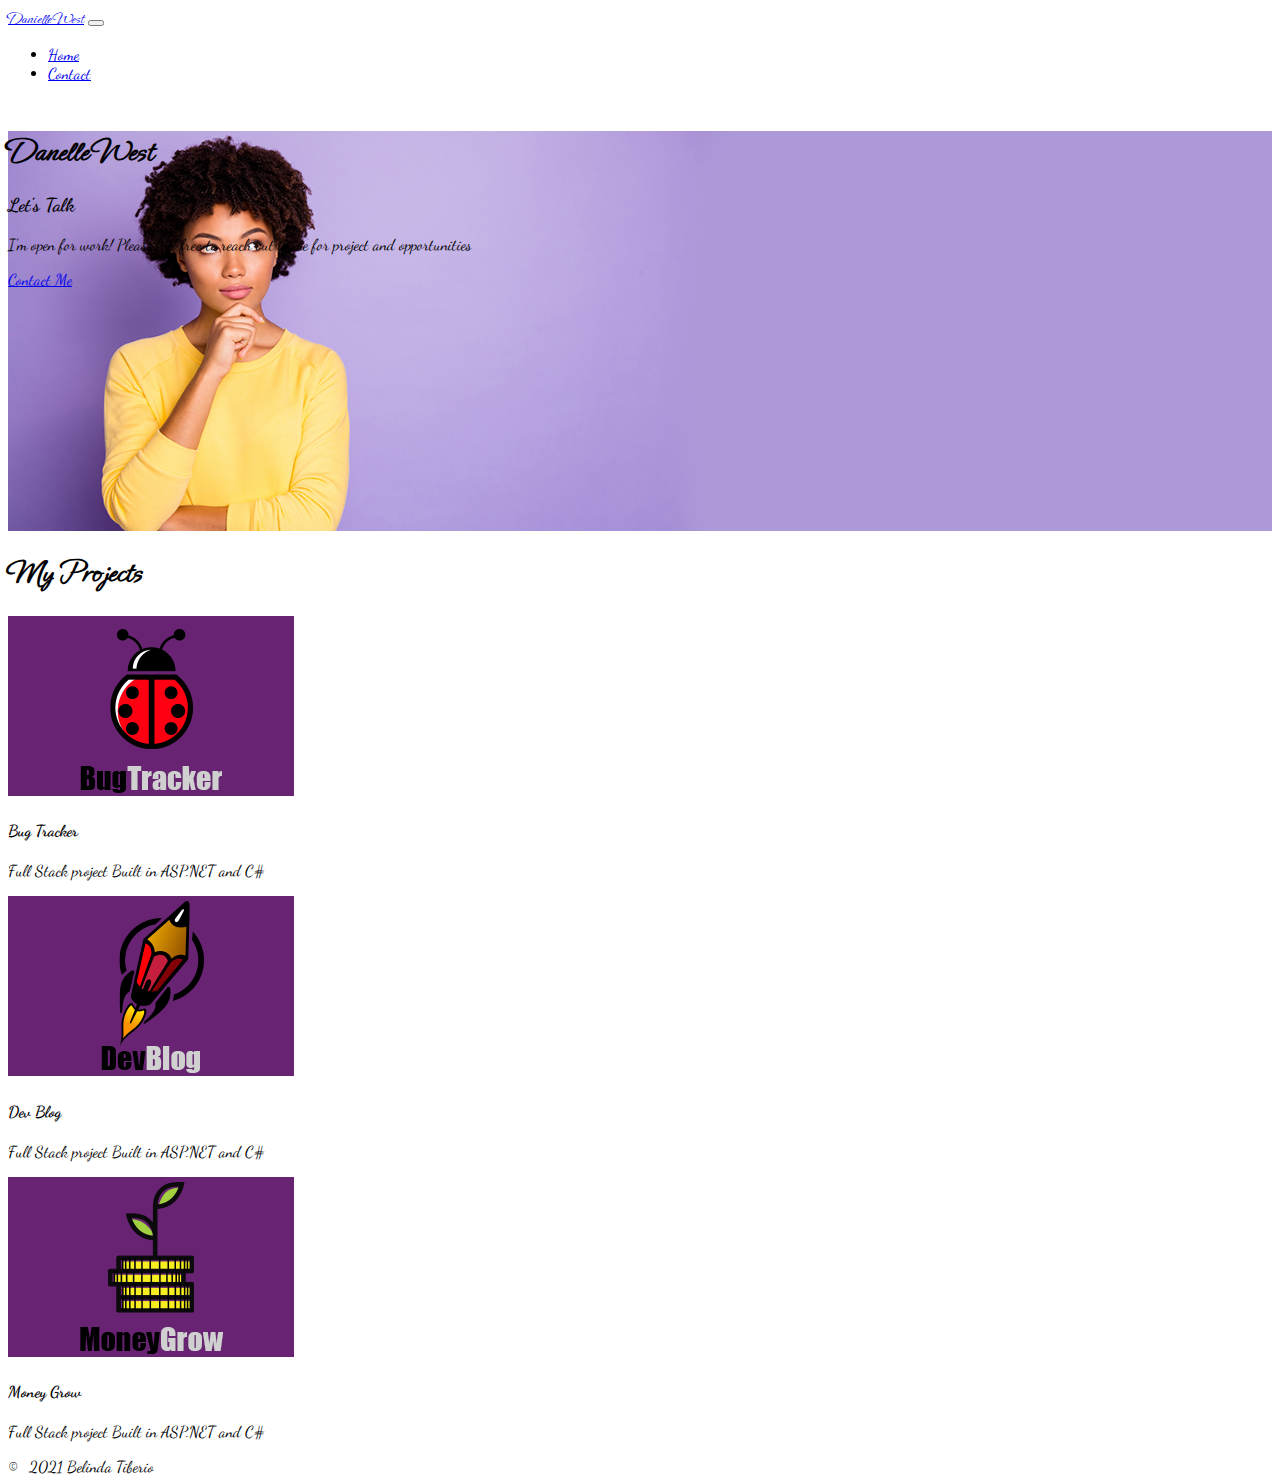
<file: index.html>
<!doctype html>
<html lang="en" class="h-100">

<head>
    <title>Danielle West - Full Stack Web Developer</title>
    <!-- Required meta tags -->
    <meta charset="utf-8">
    <meta name="viewport" content="width=device-width, initial-scale=1, shrink-to-fit=no">

    <!-- Bootstrap CSS -->
    <link href="https://cdn.jsdelivr.net/npm/bootstrap@5.1.3/dist/css/bootstrap.min.css" rel="stylesheet"
        integrity="sha384-1BmE4kWBq78iYhFldvKuhfTAU6auU8tT94WrHftjDbrCEXSU1oBoqyl2QvZ6jIW3" crossorigin="anonymous">

    <!-- Custom Fonts -->
    <link rel="preconnect" href="https://fonts.googleapis.com">
    <link rel="preconnect" href="https://fonts.gstatic.com" crossorigin>
    <link href="https://fonts.googleapis.com/css2?family=Dancing+Script&family=Ephesis&display=swap" rel="stylesheet">

    <!-- Custom CSS -->
    <link rel="stylesheet" href="/css/style.css">
    <link rel="stylesheet" href="/css/hoverCard.css">
    
</head>

<body class="d-flex flex-column h-100">

    <!-- NAV Bar-->
    <nav class="navbar navbar-expand-md navbar-dark fixed-top bg-dark">
        <div class="container-fluid">
            <a class="navbar-brand title" href="/index.html"><span class="fw-bold">Danielle</span>&nbsp;West</a>
            <button class="navbar-toggler" type="button" data-bs-toggle="collapse" data-bs-target="#navbarCollapse"
                aria-controls="navbarCollapse" aria-expanded="false" aria-label="Toggle navigation">
                <span class="navbar-toggler-icon"></span>
            </button>
            <div class="collapse navbar-collapse" id="navbarCollapse">
                <ul class="navbar-nav me-auto mb-2 mb-md-0">
                    <li class="nav-item">
                        <a class="nav-link active" aria-current="page" href="/index.html">Home</a>
                    </li>
                    <li class="nav-item">
                        <a class="nav-link" href="/contact.html" target="_blank">Contact</a>
                    </li>
                </ul>
            </div>
        </div>
    </nav>

    <!-- Main -->
    <main class="flex-shrink-0 mt-5">
        <!-- Hero Title -->
        <header class="header container-fluid d-flex flex-column justify-content-center p-2">
            <div class="row justify-content-center offset-0 offset-md-2 offset-lg-3 offset-xl-1 offset-sm-4 mt-5">
                <div class="col-12 col-sm-8 col-xl-6 px-4">
                    <h1 class="display-3 title">
                        <span class="fw-bolder">Danelle</span>&nbsp;West
                    </h1>
                    <h3 class="text-uppercase">Let's Talk</h3>
                    <p>
                        I'm open for work! Please feel free to reach out to me for project and opportunities
                    </p>
                    <p class="lead">
                        <a class="btn btn-primary btn-lg" href="/contact.html" role="button">Contact Me</a>
                    </p>
                </div>
            </div>
        </header>

        <!-- Project Section -->
        <section id="myProjects" class="mt-2">
            <div class="container">
                <h1 class="title fw-bold text-uppercase">My Projects</h1>
                <div class="row row-cols-1 row-cols-md-3 g-4">
                    <!-- Project Card 1 -->
                    <div class="col">
                        <div class="hoverCard shadow-lg border-5 border-dark">
                            <a href="#" target="_blank">
                                <div class="card text-center fw-bolder">
                                    <img class="card-img-top" src="/img/BTLogoPurple.png">
                                    <div class="card-body">
                                        <h4 class="card-title fw-bolder">Bug Tracker</h4>
                                    </div>
                                    <p class="card-text">
                                        Full Stack project Built in ASP.NET and C#
                                    </p>
                                </div>
                            </a>
                        </div>
                    </div>

                    <!-- Project Card 2 -->
                    <div class="col">
                        <div class="hoverCard shadow-lg border-5 border-dark">
                            <a href="#" target="_blank">
                                <div class="card text-center fw-bolder">
                                    <img class="card-img-top" src="/img/DevBlogPurple.png">
                                    <div class="card-body">
                                        <h4 class="card-title fw-bolder">Dev Blog</h4>
                                    </div>
                                    <p class="card-text">
                                        Full Stack project Built in ASP.NET and C#
                                    </p>
                                </div>
                            </a>
                        </div>
                    </div>

                    <!-- Project Card 3 -->
                    <div class="col">
                        <div class="hoverCard shadow-lg border-5 border-dark">
                            <a href="#" target="_blank">
                                <div class="card text-center fw-bolder">
                                    <img class="card-img-top" src="/img/MoneyGrowPurple.png">
                                    <div class="card-body">
                                        <h4 class="card-title fw-bolder">Money Grow</h4>
                                    </div>
                                    <p class="card-text">
                                        Full Stack project Built in ASP.NET and C#
                                    </p>
                                </div>
                            </a>
                        </div>
                    </div>
                </div>
            </div>
        </section>
    </main>

    <!-- Footer -->
    <footer class="footer mt-auto py-3 bg-light sticky-footer">
        <div class="container-fluid text-center">
            <span class="text-muted">&copy; &nbsp; 2021 Belinda Tiberio</span>
        </div>
    </footer>

    <!-- Bootstrap JS -->
    <script src="https://cdn.jsdelivr.net/npm/bootstrap@5.1.0/dist/js/bootstrap.bundle.min.js"
        integrity="sha384-U1DAWAznBHeqEIlVSCgzq+c9gqGAJn5c/t99JyeKa9xxaYpSvHU5awsuZVVFIhvj" crossorigin="anonymous">
    </script>
</body>

</html>
</file>
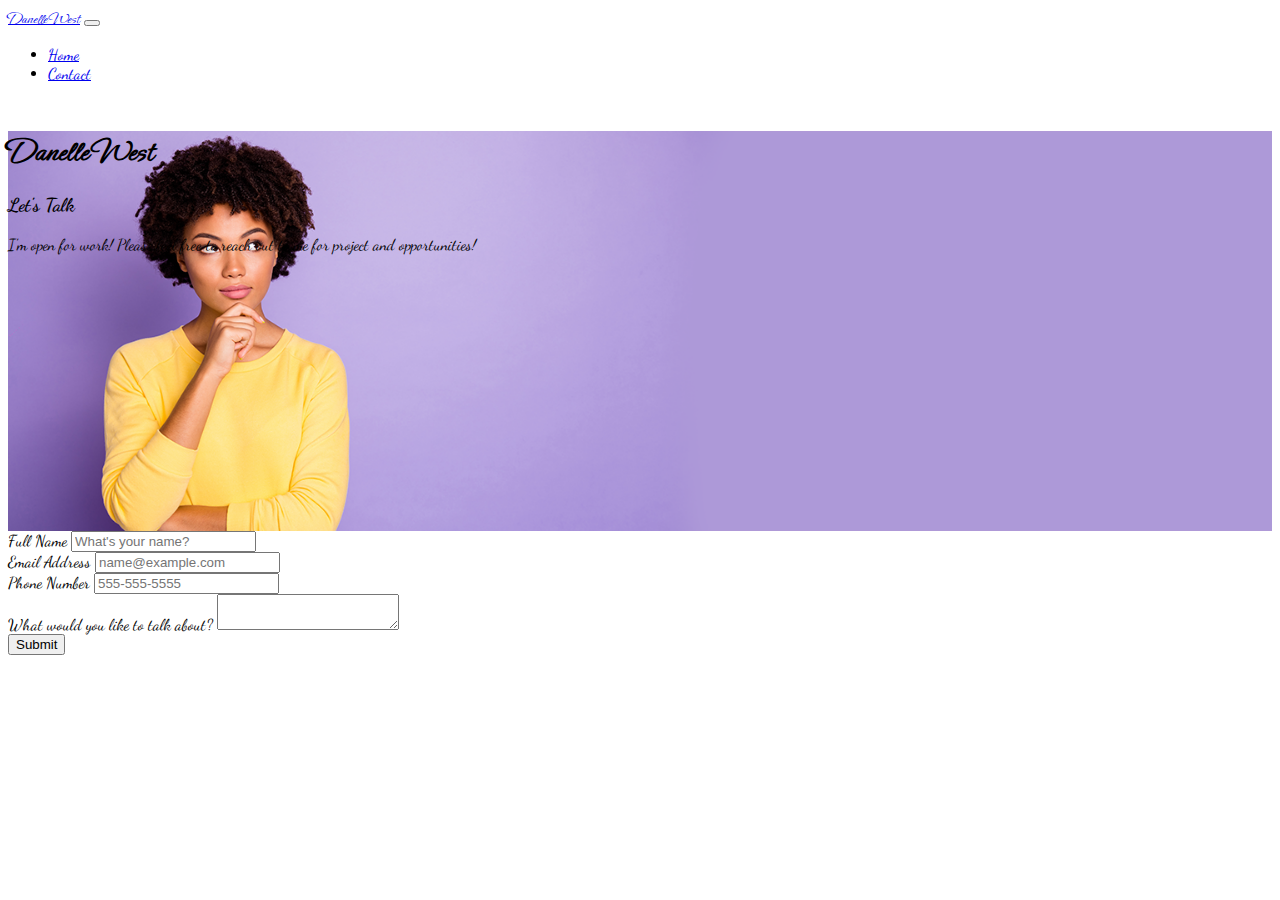
<file: contact.html>
<!doctype html>
<html lang="en" class="h-100">

<head>
    <title>Danielle West - Full Stack Developer</title>
    <!-- Required meta tags -->
    <meta charset="utf-8">
    <meta name="viewport" content="width=device-width, initial-scale=1, shrink-to-fit=no">

    <!-- Bootstrap CSS -->
    <link href="https://cdn.jsdelivr.net/npm/bootstrap@5.1.0/dist/css/bootstrap.min.css" rel="stylesheet"
        integrity="sha384-KyZXEAg3QhqLMpG8r+8fhAXLRk2vvoC2f3B09zVXn8CA5QIVfZOJ3BCsw2P0p/We" crossorigin="anonymous">

    <!-- Custom Fonts -->
    <link rel="preconnect" href="https://fonts.googleapis.com">
    <link rel="preconnect" href="https://fonts.gstatic.com" crossorigin>
    <link href="https://fonts.googleapis.com/css2?family=Dancing+Script&family=Ephesis&display=swap" rel="stylesheet">

    <!-- Custom CSS -->
    <link rel="stylesheet" href="/css/style.css">
    <link rel="stylesheet" href="/css/hoverCard.css">

</head>

<body class="d-flex flex-column h-100 mt-0">

    <!-- NAV Bar-->
    <nav class="navbar navbar-expand-md navbar-dark fixed-top bg-dark">
        <div class="container-fluid">
            <a class="navbar-brand title" href="#"><span class="fw-bold">Danelle</span>&nbsp;West</a>
            <button class="navbar-toggler" type="button" data-bs-toggle="collapse" data-bs-target="#navbarCollapse"
                aria-controls="navbarCollapse" aria-expanded="false" aria-label="Toggle navigation">
                <span class="navbar-toggler-icon"></span>
            </button>
            <div class="collapse navbar-collapse" id="navbarCollapse">
                <ul class="navbar-nav me-auto mb-2 mb-md-0">
                    <li class="nav-item">
                        <a class="nav-link" href="/index.html">Home</a>
                    </li>
                    <li class="nav-item">
                        <a class="nav-link active" aria-current="page" href="/contact.html" target="_blank">Contact</a>
                    </li>
                </ul>
            </div>
        </div>
    </nav>

    <!-- MAIN Content -->

    <main class="flex-shrink-0 mt-5">

        <!-- Hero Title -->
        <header class="header container-fluid d-flex flex-column justify-content-center p-2">
            <div class="row justify-content-center offset-0 offset-md-2 offset-lg-3 offset-xl-1 offset-sm-4 mt-5">
                <div class="col-12 col-sm-8 col-xl-6 px-4">
                    <h1 class="display-3 title">
                        <span class="fw-bolder">Danelle</span>&nbsp;West
                    </h1>
                    <h3 class="text-uppercase">Let's Talk</h3>
                    <p>
                        I'm open for work! Please feel free to reach out to me for project and opportunities!
                    </p>
                </div>
            </div>
        </header>

        <!-- Contact Form -->
        <section id="contactForm">
            <div class="container mt-5 shadow-lg p-3 fw-bolder">
                <form>
                    <div class="mb-3">
                        <label for="fullName">Full Name</label>
                        <input type="text" class="form-control" id="fullName" placeholder="What's your name?" required>
                    </div>
                    <div class="mb-3">
                        <label for="email">Email Address</label>
                        <input type="email" class="form-control" id="email" placeholder="name@example.com" required>
                    </div>
                    <div class="mb-3">
                        <label for="phone">Phone Number</label>
                        <input type="tel" class="form-control" id="phone" placeholder="555-555-5555" required>
                    </div>
                    <div class="mb-3">
                        <label for="message">What would you like to talk about?</label>
                        <textarea class="form-control" id="message" row="5" placeholder="Talk to me" required>
                        </textarea>
                    </div>
                    <button type="submit" class="btn btn-primary">Submit</button>
                </form>
            </div>
        </section>

        <!-- Bootstrap JS -->
        <script src="https://cdn.jsdelivr.net/npm/bootstrap@5.1.0/dist/js/bootstrap.bundle.min.js"
            integrity="sha384-U1DAWAznBHeqEIlVSCgzq+c9gqGAJn5c/t99JyeKa9xxaYpSvHU5awsuZVVFIhvj" crossorigin="anonymous">
        </script>
</body>

</html>
</file>
<file: css/style.css>
:root {
    --dw-primaryColor: rgb(173, 153, 216);
    --dw-secondaryColor: rgb(104, 36, 115);
    --formFocusShadowColor: rgba(244, 119, 255, 0.5);
    --formFocusColor: var(--dw-secondaryColor);
}

main>.container {
    padding: 60px 15px 0;
    margin-bottom: 5rem;
}

.sticky-nav {
    position: fixed;
    left: 0;
    bottom: 0;
    width: 100%;
}

body {
    font-family: 'Dancing Script';
}

.form-control:focus {
    border-color: var(--formFocusColor);
    box-shadow: 0 0 0 0.25rem var(--formFocusShadowColor);
}

.title {
    font-family: 'Ephesis';
}

.customHeader {
    background-repeat: no-repeat;
    background-position: fixed;
    background-size: cover;
    background-color: #AD99D8;
    min-height: 400px;
    background-image: radial-gradient(circle 827px at 47.3% 48%, rgba(244, 119, 255, 0.5) 0%, rgba(255, 255, 255, 0.5) 90%);
}

/* Show big images on bigger screens */
@media only screen and (min-width: 992px) {
    .header {
        background-image: url("/img/DanielleWestLarge.png");
        background-repeat: no-repeat;
        min-height: 400px;
        background-size: cover;
        margin-top: 3rem;
    }
}

/* show small image on smaller screens */
@media only screen and (min-width: 576px) and (max-width: 991px) {
    .header {
        background-image: url("/img/DanielleWestSmall.png");
        background-repeat: no-repeat;
        background-size: cover;
        margin-top: 3rem;
    }
}
</file>
<file: css/hoverCard.css>
.hoverCard a {
    text-decoration: none;
}

.hoverCard a:link {
    color: var(--dark);
}


.hoverCard a:visited {
    color: var(--dark);
}

.hoverCard a:hover {
    cursor: pointer;
}
</file>
